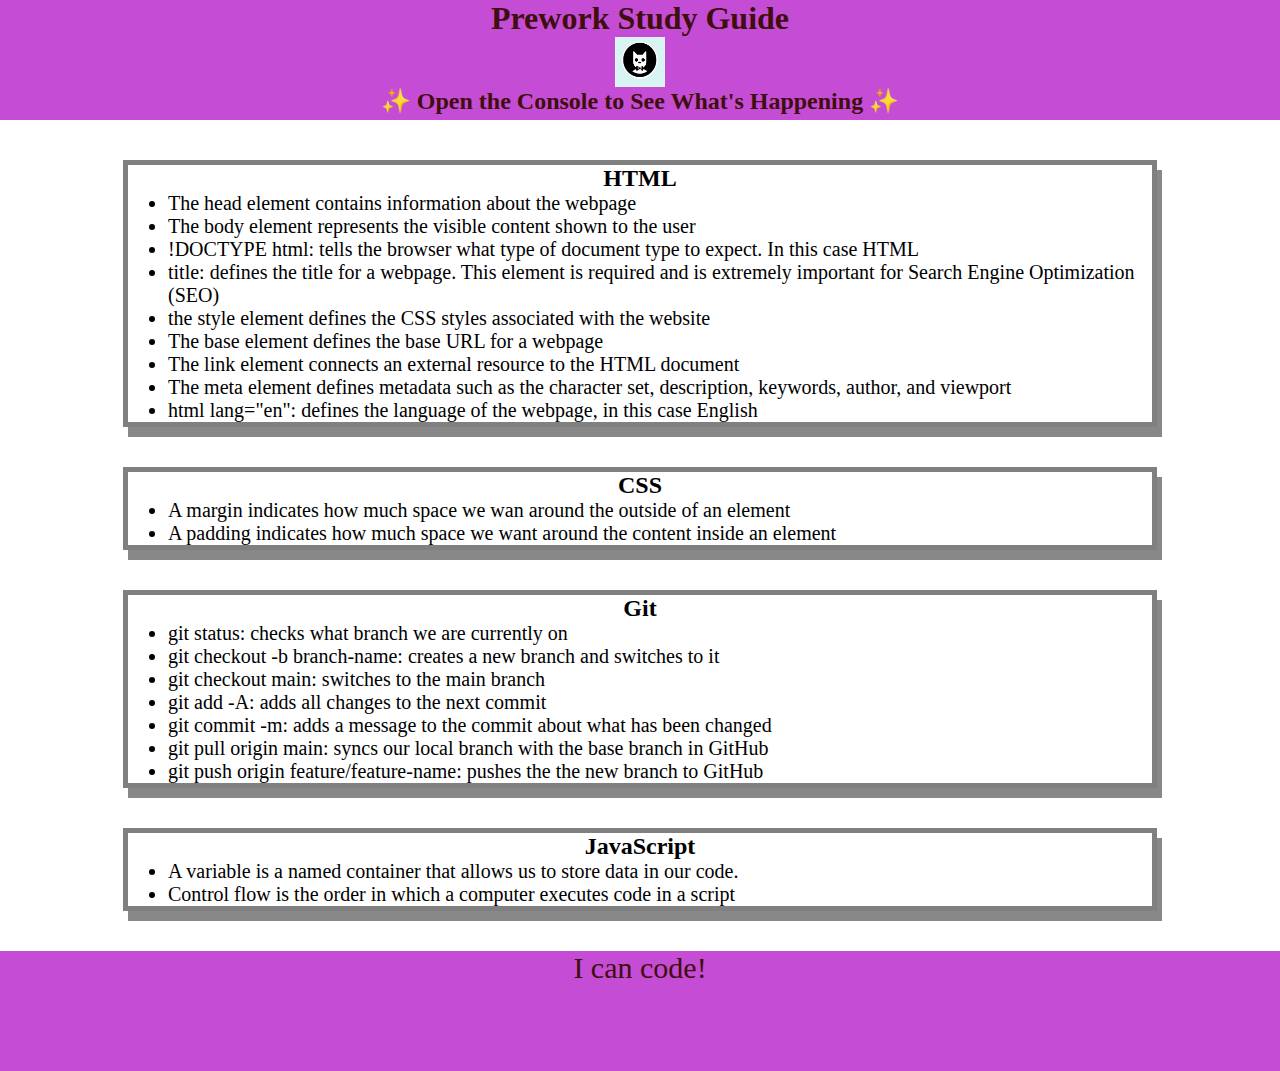
<file: index.html>
<!DOCTYPE html>
<html lang="en">
  <head>
    <meta charset="UTF-8" />
    <meta http-equiv="X-UA-Compatible" content="IE=edge" />
    <meta name="viewport" content="width=device-width, initial-scale=1.0" />
    <link rel="stylesheet" href="./assets/style.css">
    <title>Prework Study Guide</title>
  </head>
  <body>
    <header id="top">
      <h1>Prework Study Guide</h1>
      <img src="./assets/bowtie-cat.png" alt="Profile image of cat with bowtie." />
      <h2>✨ Open the Console to See What's Happening ✨</h2>
    </header>
    <main>
      <section class="card" id="html-section">
        <h2>HTML</h2>
        <ul>
          <li>The head element contains information about the webpage</li>
          <li>The body element represents the visible content shown to the user</li>
          <li>!DOCTYPE html: tells the browser what type of document type to expect. In this case HTML</li>
          <li>title: defines the title for a webpage. This element is required and is extremely important for Search Engine Optimization (SEO)</li>
          <li>the style element defines the CSS styles associated with the website</li>
          <li>The base element defines the base URL for a webpage</li>
          <li>The link element connects an external resource to the HTML document</li>
          <li>The meta element defines metadata such as the character set, description, keywords, author, and viewport</li>
          <li>html lang="en": defines the language of the webpage, in this case English</li>
        </ul>
      </section>
   
      <section class="card" id="css-section">
        <h2>CSS</h2>
     <ul>
       <li>A margin indicates how much space we wan around the outside of an element</li>
       <li>A padding indicates how much space we want around the content inside an element</li>
     </ul>
      </section>
   
      <section class="card" id="git-section">
        <h2>Git</h2>
     <ul>
       <li>git status: checks what branch we are currently on</li>
       <li>git checkout -b branch-name: creates a new branch and switches to it</li>
       <li>git checkout main: switches to the main branch</li>
       <li>git add -A: adds all changes to the next commit</li>
       <li>git commit -m: adds a message to the commit about what has been changed</li>
       <li>git pull origin main: syncs our local branch with the base branch in GitHub</li>
       <li>git push origin feature/feature-name: pushes the the new branch to GitHub</li>
     </ul>
      </section>
   
      <section class="card" id="javascript-section">
        <h2>JavaScript</h2>
     <ul>
       <li>A variable is a named container that allows us to store data in our code.</li>
       <li>Control flow is the order in which a computer executes code in a script</li>
     </ul>
      </section>
    </main>

    <footer>
      <p>I can code!</p>
    </footer>
    <script src="./assets/script.js"></script>
  </body>
</html>
</file>
<file: assets/style.css>
* {
    margin: 0;
    padding: 0;
}

header,
footer {
    width: 100%;
    height: 120px;
    background-color: #c54cd4;
    color: rgb(63, 14, 14);
}

h1,
h2 {
    text-align: center;
}

img {
    display: block;
    height: 50px;
    width: 50px;
    margin-left: auto;
    margin-right: auto;
}

ul {
    padding-left: 40px;
    font-size: 20px;
}

p {
    text-align: center;
    font-size: 30px;
  }

.card {
    width: 80%;
    margin: 40px auto;
    border: 5px solid gray;
    box-shadow: 5px 10px #888888;
  }
</file>
